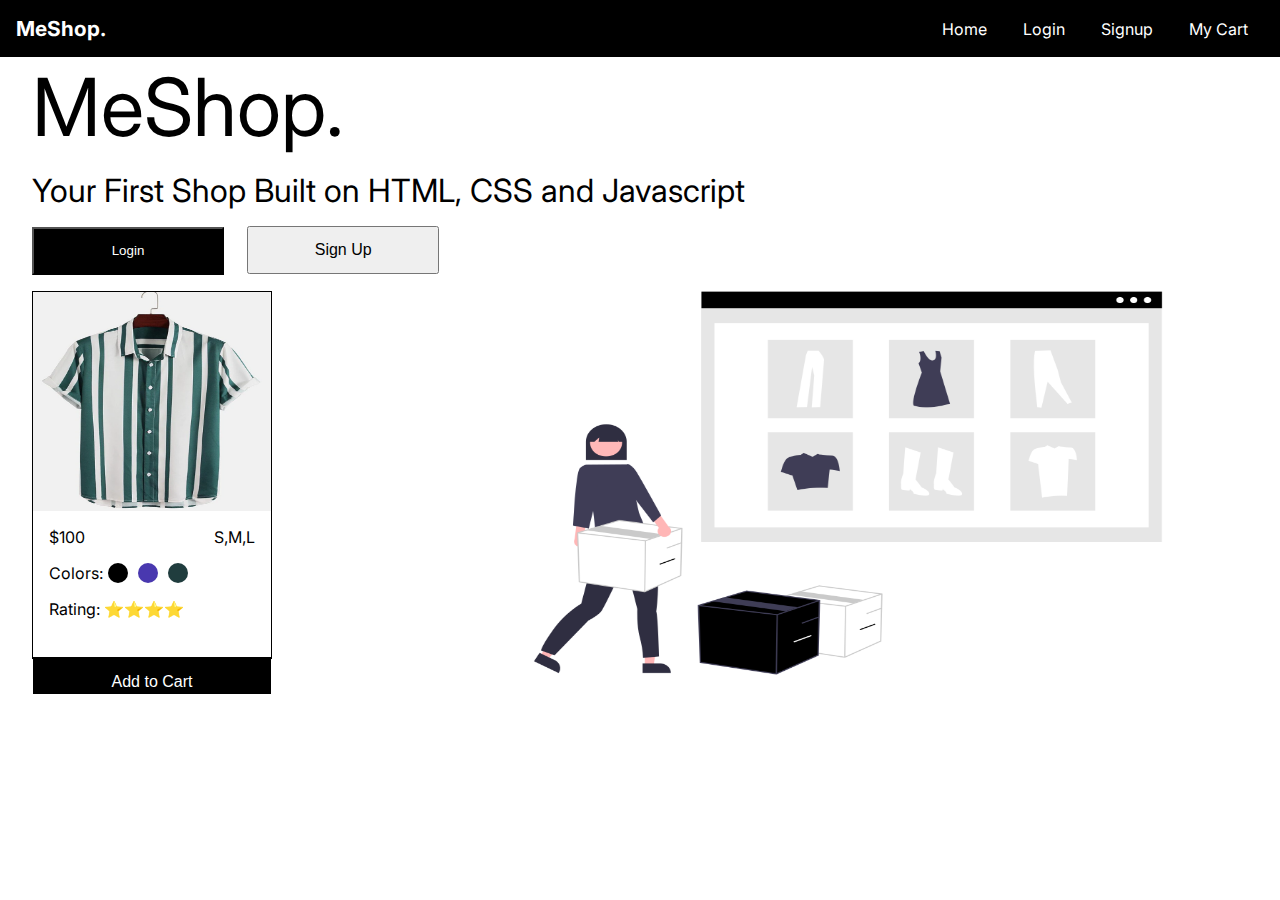
<file: index.html>
<!DOCTYPE html>
<html>
  <head>
    <meta charset="utf-8" />
    <meta http-equiv="X-UA-Compatible" content="IE=edge" />
    <title>MeShop.</title>
    <meta name="description" content="" />
    <meta name="viewport" content="width=device-width, initial-scale=1" />
    <link rel="stylesheet" href="./styles.css" />
  </head>
  <body>
    <nav>
      <div class="brand">
        <a href="/shop/index.html">MeShop.</a>
      </div>
      <div class="nav-items">
        <a href="./index.html">Home</a>
        <a href="./login/index.html">Login</a>
        <a href="./signup/index.html">Signup</a>
        <a href="./login/index.html">My Cart</a>
      </div>
    </nav>
    <div class="heading">
      <p id="h1">MeShop.</p>
      <p id="h4">Your First Shop Built on HTML, CSS and Javascript</p>
    </div>

    <main>
      <div class="buttons">
        <button id="login-btn">Login</button>

        <button id="signup-btn">Sign Up</button>
      </div>
      <main-content>
        <!-- <div class="items"> -->
        <div class="left-div">
          <div class="item">
            <div id="img-div">
              <img src="./shop/tshirt.png" alt="Item" />
            </div>
            <div class="info" id="info-div">
              <div class="row">
                <div class="price">$100</div>
                <div class="sized">S,M,L</div>
              </div>
              <div class="colors">
                Colors:
                <div class="row">
                  <div class="circle" style="background-color: #000"></div>
                  <div class="circle" style="background-color: #4938af"></div>
                  <div class="circle" style="background-color: #203d3e"></div>
                </div>
              </div>
              <div class="row">Rating: ⭐⭐⭐⭐</div>
            </div>
            <div id="btn-div">
              <button id="addBtn">Add to Cart</button>
            </div>
          </div>
        </div>
        <div class="right-div">
          <img src="./landingPagePic.png" alt="" id="img2" />
        </div>
      </main-content>
    </main>
    <script src="./script.js"></script>
  </body>
</html>
</file>
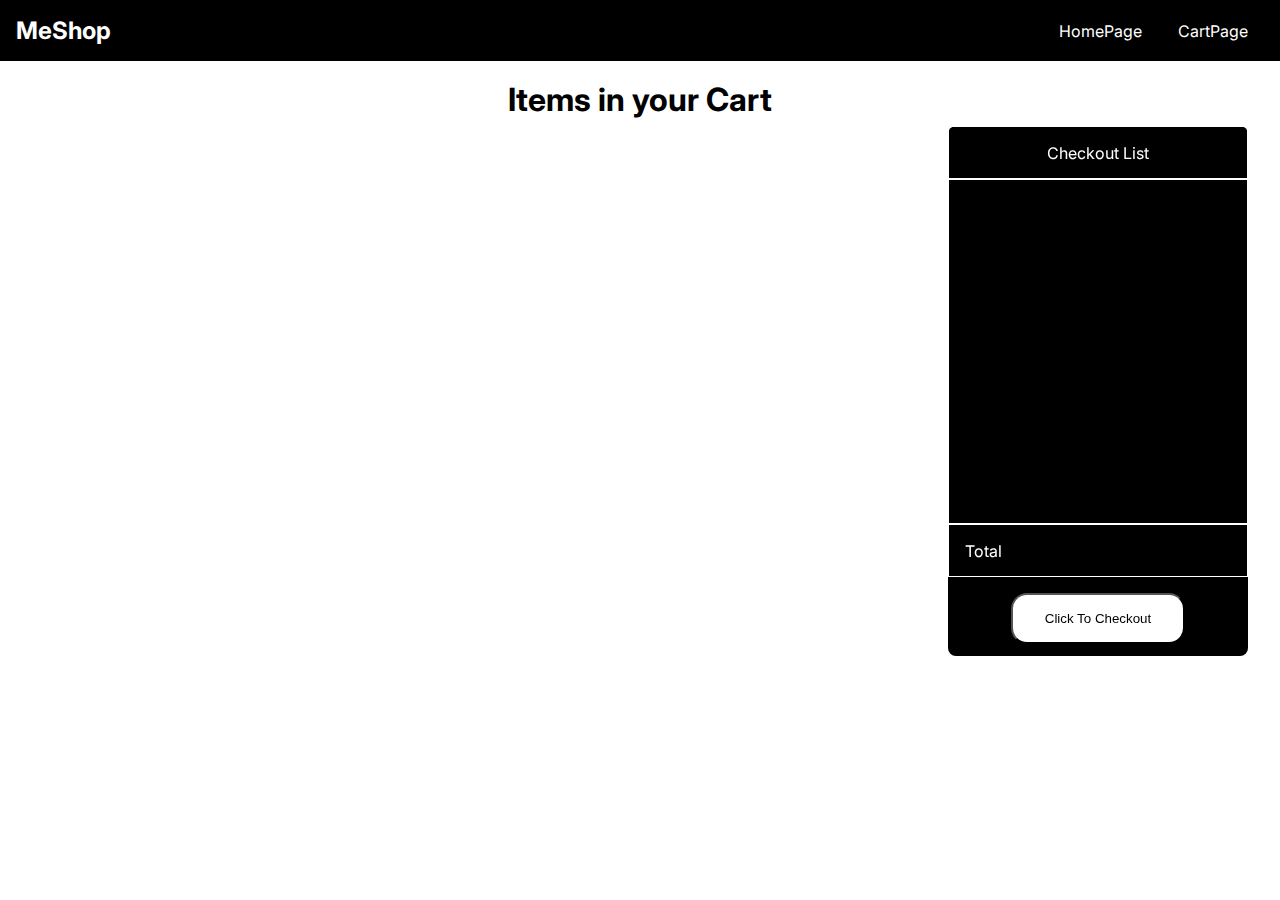
<file: cart/index.html>
<!DOCTYPE html>
<html lang="en">
  <head>
    <meta charset="UTF-8" />
    <meta http-equiv="X-UA-Compatible" content="IE=edge" />
    <meta name="viewport" content="width=device-width, initial-scale=1.0" />
    <title>My Cart</title>
    <link rel="stylesheet" href="styles.css" />
  </head>
  <body>
    <nav>
      <div class="brand">
        <a href="/shop/index.html">MeShop</a>
      </div>
      <div class="nav-items">
        <a href="../shop/index.html">HomePage</a>
        <a href="../cart/index.html">CartPage</a>
      </div>
    </nav>

    <div class="heading">
      <h1>Items in your Cart</h1>
    </div>
    <main-content>
      <aside>
        <div id="list-heading">Checkout List</div>
        <div id="list-items"></div>
        <div id="list-total">
          <p>Total</p>
          <span id="total-price"></span>
        </div>
        <div id="list-checkout">
          <button id="pay-btn">Click To Checkout</button>
        </div>
      </aside>

      <section id="cart-section">
        <title>Cart items</title>
        <div class="items" id="cart-items"></div>
      </section>
    </main-content>
    <script src="./script.js"></script>
    <script src="https://checkout.razorpay.com/v1/checkout.js"></script>
  </body>
</html>
</file>
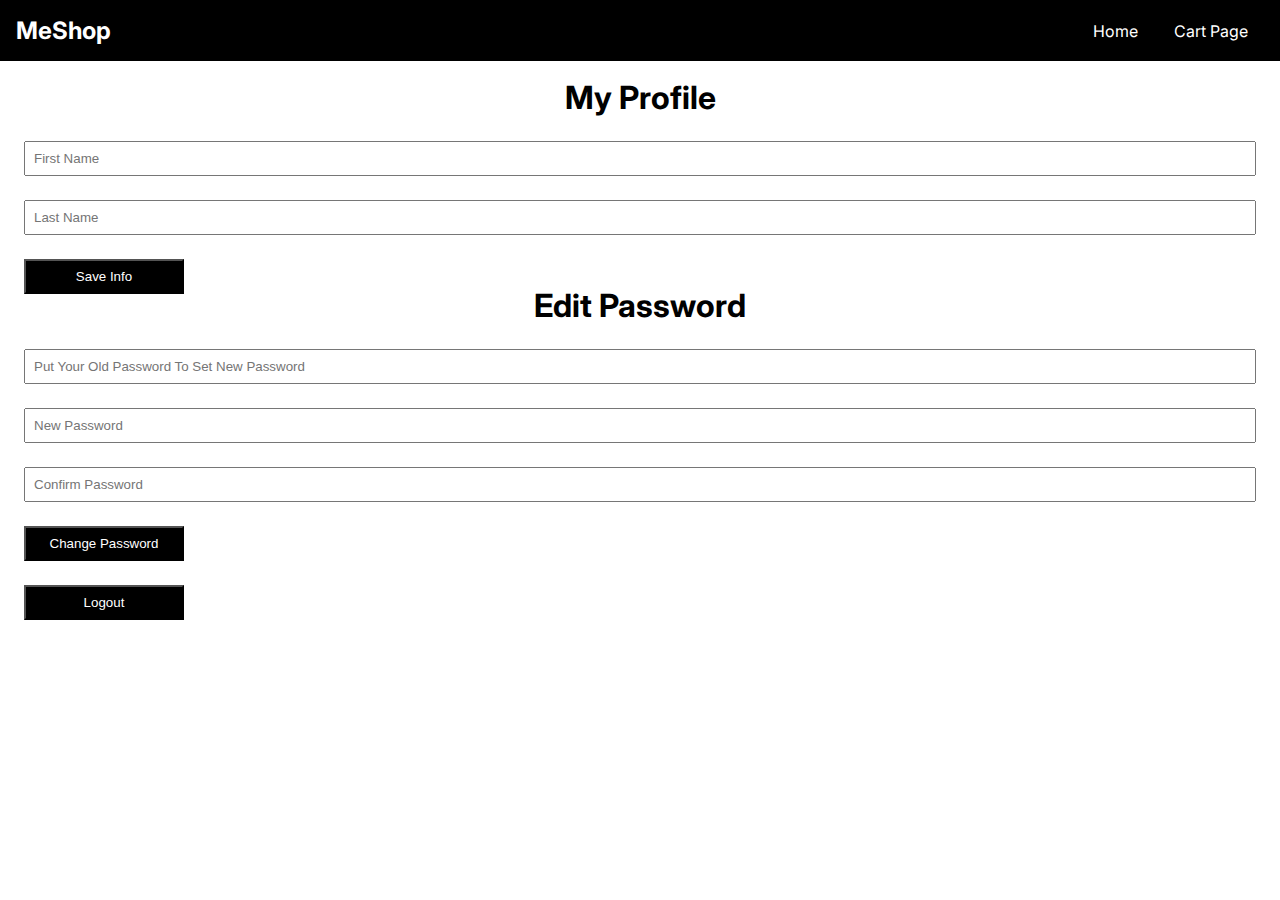
<file: profile/index.html>
<!DOCTYPE html>
<html lang="en">
  <head>
    <meta charset="UTF-8" />
    <meta http-equiv="X-UA-Compatible" content="IE=edge" />
    <meta name="viewport" content="width=device-width, initial-scale=1.0" />
    <link rel="stylesheet" href="styles.css" />
    <title>shop</title>
  </head>
  <body>
    <nav>
      <div class="brand">
        <a href="/shop/index.html">MeShop</a>
      </div>
      <div class="nav-items">
        <a href="../shop/index.html">Home</a>
        <a href="../login/index.html">Cart Page</a>
      </div>
    </nav>

    <div class="formContainer">
      <h1>My Profile</h1>
      <form action="">
        <input id="firstName" type="text" placeholder="First Name" />
        <input id="lastName" type="text" placeholder="Last Name" />
        <button id="saveBtn">Save Info</button>

        <h1 id="heading">Edit Password</h1>
        <input
          id="oldPassword"
          type="password"
          placeholder="Put Your Old Password To Set New Password"
        />
        <input id="newPassword" type="password" placeholder="New Password" />
        <input
          id="confirmPassword"
          type="password"
          placeholder="Confirm Password"
        />
        <button id="changeBtn">Change Password</button>
        <button id="logoutBtn">Logout</button>
      </form>
    </div>
    <script src="./script.js"></script>
  </body>
</html>
</file>
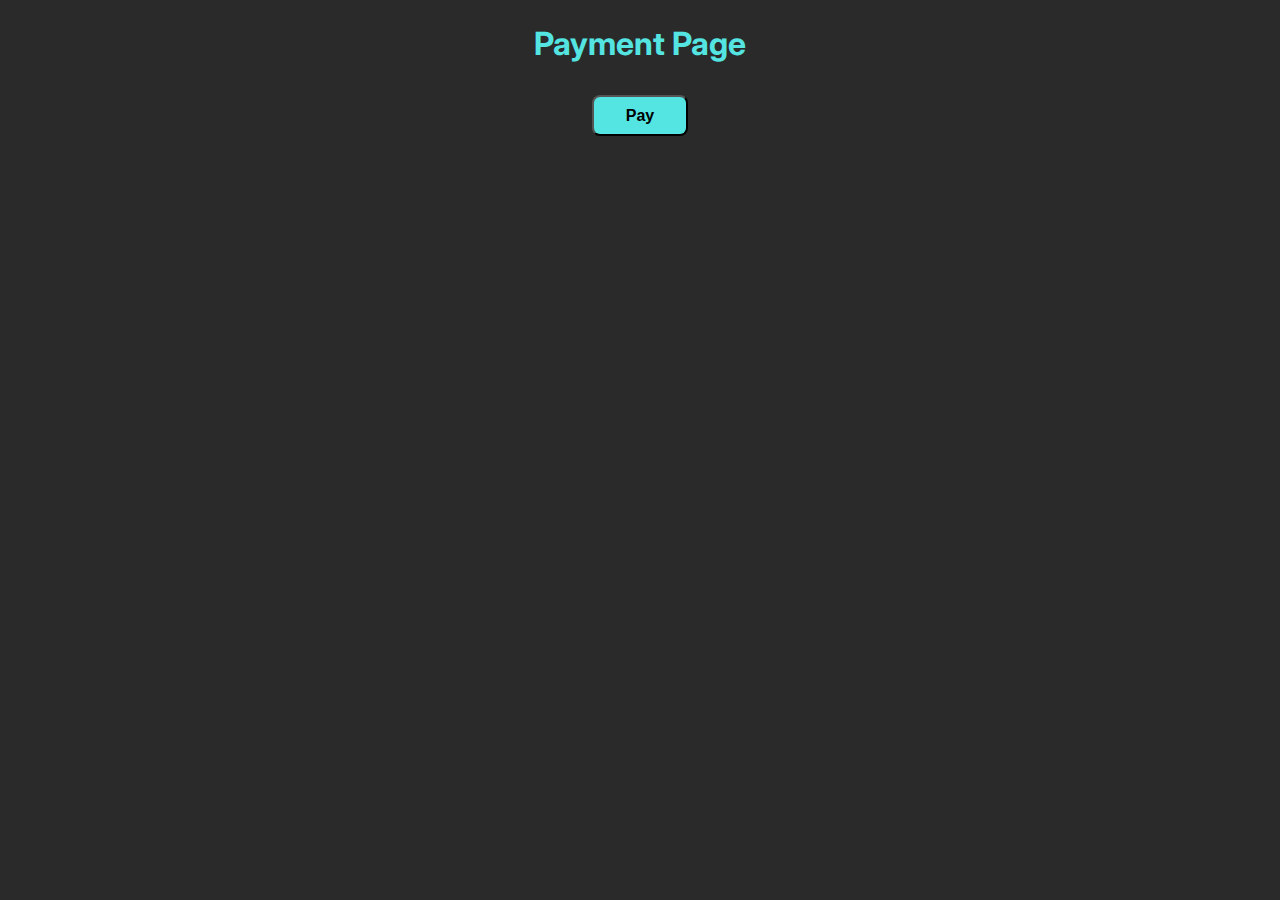
<file: razorpay/index.html>
<!DOCTYPE html>
<html lang="en">
  <head>
    <meta charset="UTF-8" />
    <meta http-equiv="X-UA-Compatible" content="IE=edge" />
    <meta name="viewport" content="width=device-width, initial-scale=1.0" />
    <title>Razorpay Button</title>
    <link rel="stylesheet" href="./style.css" />
  </head>
  <body>
    <h1>Payment Page</h1>
    <button id="rzp-button1">Pay</button>
    <script src="https://checkout.razorpay.com/v1/checkout.js"></script>
    <script src="script.js"></script>
  </body>
</html>
</file>
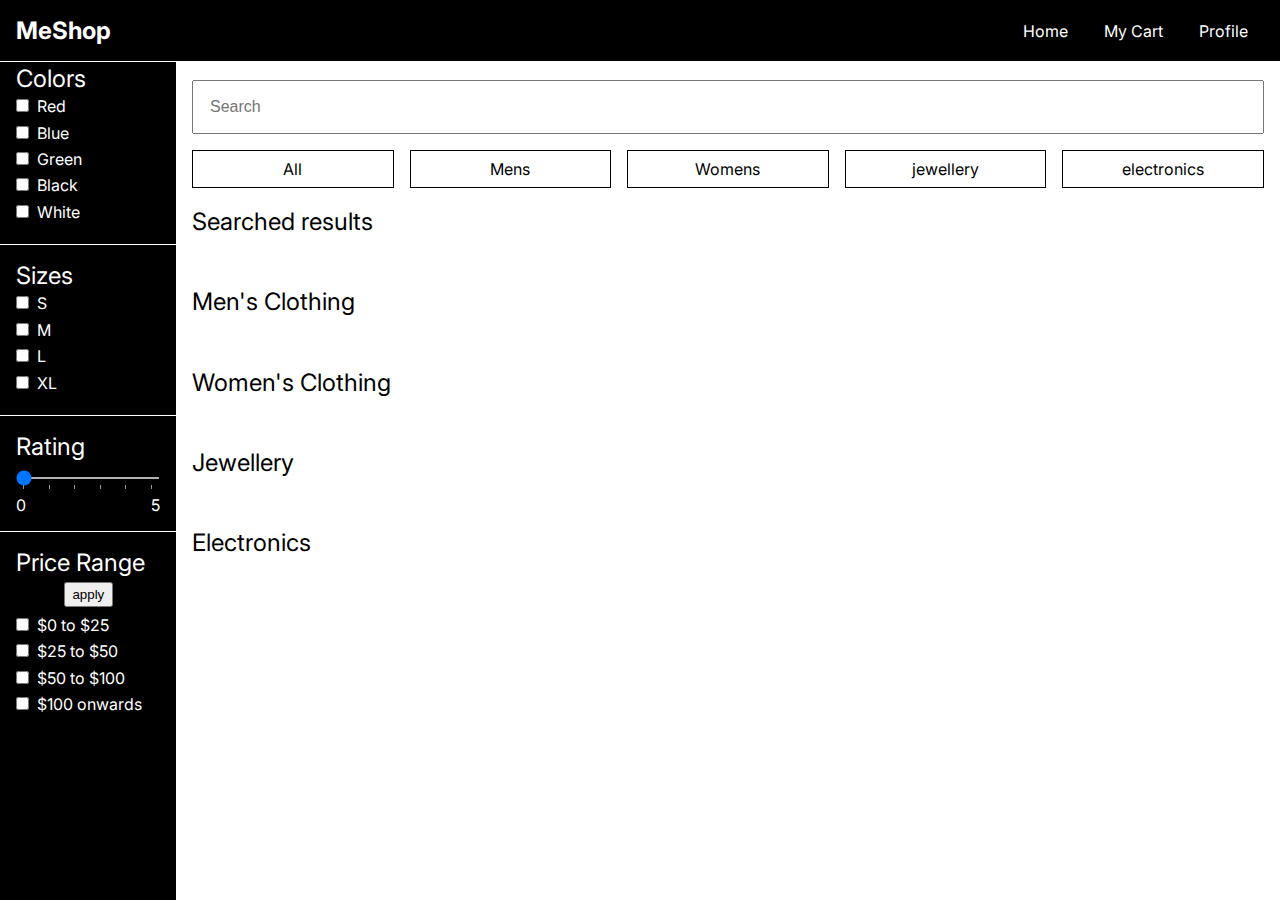
<file: shop/index.html>
<!DOCTYPE html>
<html lang="en">
  <head>
    <meta charset="UTF-8" />
    <meta http-equiv="X-UA-Compatible" content="IE=edge" />
    <meta name="viewport" content="width=device-width, initial-scale=1.0" />
    <title>the delta Shop</title>
    <link rel="stylesheet" href="styles.css" />
  </head>
  <body>
    <nav>
      <div class="brand">
        <a href="/shop/index.html">MeShop</a>
      </div>
      <div class="nav-items">
        <a href="./index.html">Home</a>
        <!-- <a href="/login">Login</a>
        <a href="/signup">Signup</a> -->
        <a href="../cart/index.html">My Cart</a>
        <a href="../profile/index.html">Profile</a>
      </div>
    </nav>

    <main>
      <aside>
        <section>
          <title>Colors</title>
          <ul>
            <li>
              <input id="red" type="checkbox" name="color" />
              <label for="red">Red</label>
            </li>
            <li>
              <input id="blue" type="checkbox" name="color" />
              <label for="blue">Blue</label>
            </li>
            <li>
              <input id="green" type="checkbox" name="color" />
              <label for="green">Green</label>
            </li>
            <li>
              <input id="black" type="checkbox" name="color" />
              <label for="black">Black</label>
            </li>
            <li>
              <input id="white" type="checkbox" name="color" />
              <label for="white">White</label>
            </li>
          </ul>
        </section>
        <section>
          <title>Sizes</title>
          <ul>
            <li>
              <input id="s" type="checkbox" name="color" />
              <label for="s">S</label>
            </li>
            <li>
              <input id="m" type="checkbox" name="color" />
              <label for="m">M</label>
            </li>
            <li>
              <input id="l" type="checkbox" name="color" />
              <label for="l">L</label>
            </li>
            <li>
              <input id="xl" type="checkbox" name="color" />
              <label for="xl">XL</label>
            </li>
          </ul>
        </section>
        <section>
          <title>Rating</title>
          <input
            type="range"
            id="range"
            min="0"
            max="5"
            value="0"
            list="values"
          />
          <datalist id="values">
            <option value="0" label="0"></option>
            <option value="1"></option>
            <option value="2"></option>
            <option value="3"></option>
            <option value="4"></option>
            <option value="5" label="5"></option>
          </datalist>
        </section>
        <section>
          <title>Price Range</title>
          <button id="apply-btn">apply</button>
          <ul>
            <li>
              <input id="low" type="checkbox" name="prange" />
              <label for="0-25">$0 to $25</label>
            </li>
            <li>
              <input id="mid" type="checkbox" name="prange" />
              <label for="25-50">$25 to $50</label>
            </li>
            <li>
              <input id="high" type="checkbox" name="prange" />
              <label for="50-100">$50 to $100</label>
            </li>
            <li>
              <input id="vHigh" type="checkbox" name="prange" />
              <label for="100on">$100 onwards</label>
            </li>
          </ul>
        </section>
      </aside>
      <main-content id="main-div">
        <input type="text" placeholder="Search" id="searchBar" />
        <div class="filters">
          <div class="filter" id="all-btn">All</div>
          <div class="filter" id="mens-btn">Mens</div>
          <div class="filter" id="womens-btn">Womens</div>
          <div class="filter" id="jewellery-btn">jewellery</div>
          <div class="filter" id="electronics-btn">electronics</div>
        </div>

        <section id="searched-section">
          <title>Searched results</title>
          <div class="items" id="searched-items"></div>
        </section>

        <section id="mens-section">
          <title>Men's Clothing</title>
          <div class="items" id="mens-items"></div>
        </section>

        <section id="womens-section">
          <title>Women's Clothing</title>
          <div class="items" id="womens-items"></div>
        </section>

        <section id="jewellery-section">
          <title>Jewellery</title>
          <div class="items" id="jewellery-items"></div>
        </section>

        <section id="electronics-section">
          <title>Electronics</title>
          <div class="items" id="electronics-items"></div>
        </section>
      </main-content>
    </main>
    <script src="./script.js"></script>
  </body>
</html>
</file>
<file: styles.css>
/* Write styles here */
@import url("https://fonts.googleapis.com/css2?family=Inter:wght@100;200;300;400;500;600;700;800;900&display=swap");

* {
  padding: 0;
  margin: 0;
  box-sizing: border-box;
  /* overflow-x: auto; */
}

main, .heading{
    width: 95%;
    margin: auto;
}

body {
  font-family: "Inter", sans-serif;
  overflow-x: hidden;
}

a {
  color: white;
  text-decoration: none;
}

nav {
    display: flex;
    justify-content: space-between;
    align-items: center;
    color: white;
    position: sticky;
    z-index: 100;
    top: 0;
  
    background-color: black;
    border-bottom: 1px solid white;
    padding: 1rem;
    font-size: 1rem;
  }
  
  nav .brand {
    font-size: 1.3rem;
    font-weight: bold;
  }
  
  nav .nav-items a {
    margin: 0 1rem;
  }



  /* *************************************** */

  
main-content {
    display: flex;
    justify-content: space-between;
    width: auto;
    overflow-x: scroll;
    padding: 1rem 0;
    gap: 1rem;
  }
  
  main-content  .item {
    border: 1px solid black;
    width: 15rem;
   height: 23rem;
  }
  #img-div{
    height: 60%;
  }
  #info-div{
    height: 40%;
  }
  #btn-div{
    height: 10%;
  }
  main-content  .item img {
    max-width: 100%;
    width: 100%;
    height: 100%;
  }
  
  main-content  .item .row {
    display: flex;
    justify-content: space-between;
  }
  
  main-content  .item .info {
    padding: 1rem;
  }
  
  main-content .item button {
    width: 100%;
    height: 100%;
    border-radius: none;
    border: none;
    padding: 1rem;
    font-size: 1rem;
    color: white;
    background-color: black;
    cursor: pointer;
  }
  
  main-content  .item .colors {
    display: flex;
    margin: 1rem 0;
  }
  
  main-content  .item .circle {
    width: 20px;
    height: 20px;
    border-radius: 50%;
    margin: 0 5px;
  }
  
#h1{
    font-size: 5rem;
}
#h4{
  margin: 1rem 0rem;
    font-size: 2rem;
}
#signup-btn{
    color: #000;
    padding: 0.2rem 0.4rem;
    height: 3rem;
    width: 12rem;
    margin-left: 1.2rem;
    font-weight: 400;
    font-size: 1rem;
} 
#login-btn{
    color: #fff;
    background-color: black;
    font-weight: 500;
    padding: 0.2rem 0.4rem;
    height: 3rem;
    width: 12rem;
}

#img2{
    height: 30rem;
    width: 50rem;
}
.right-div{
    margin-top: -3rem;
}
</file>
<file: cart/styles.css>
@import url("https://fonts.googleapis.com/css2?family=Inter:wght@100;200;300;400;500;600;700;800;900&display=swap");

* {
  padding: 0;
  margin: 0;
  box-sizing: border-box;
  
}

body {
  font-family: "Inter", sans-serif;
  overflow-x: hidden;
 
}

a {
  color: white;
  text-decoration: none;
}

ul {
  list-style: none;
}

input[type="range"] {
  width: 100%;
  height: 2px;
  margin: 1rem auto;
}

datalist {
  display: flex;
  justify-content: space-between;
  color: white;
  width: 100%;
}

nav {
  display: flex;
  justify-content: space-between;
  align-items: center;
  color: white;
  position: fixed;
  z-index: 100;
  top: 0;
  width: 100%;
  background-color: black;
  border-bottom: 1px solid white;
  padding: 1rem;
  font-size: 1rem;
}

nav .brand {
  font-size: 1.5rem;
  font-weight: bold;
}

nav .nav-items a {
  margin: 0 1rem;
}

.heading h1{
    text-align: center;
    margin-top: 5rem ;
  }

  main-content {
    display: flex;
    justify-content: space-between;
    width: auto;
    /* overflow-x: scroll; */
    padding: 1rem 0;
    gap: 1rem;
  }
  
  main-content .items {
    display: flex;
    width: 80%;
    
    padding: 1rem 0;
    gap: 1rem;
    flex-wrap: wrap;
    margin: auto;
  }
  main-content .items h1{
    display: block;
  }
  
  main-content .items .item {
    border: 1px solid black;
    width: 15rem;
  }
  #img-div{
    height: 9rem;
  }
  #info-div{
    height: 6rem;
  }
  #btn-div{
    height: 10%;
  }
  main-content .items .item img {
    max-width: 50%;
    width: 100%;
    height: 100%;
    margin-left: 4rem;
    margin-top: 0.1rem;
  }
  
  main-content .items .item .row {
    display: flex;
    justify-content: space-between;
  }
  
  main-content .items .item .info {
    padding: 1rem;
  }
  
  main-content .items .item button {
    width: 100%;
    border-radius: none;
    border: none;
    padding: 1rem;
    font-size: 1rem;
    color: white;
    background-color: black;
    cursor: pointer;
  }
  
 
  
  
  aside{
    background-color: black;
    width: 300px;
    height: 530px;
    position: fixed;
    right: 2rem;
    top: 126px;
    color: white;
    border-radius: .5rem;
  }
  aside #list-heading{
    height: 10%;
    width: 100%;
    border: 1px solid white;
    text-align: center;
    padding-top: 1rem;
  }
  aside #list-items{
    height: 65%;
    width: 100%;
    border: 1px solid white;
    text-align: center;
    padding: 1rem .5rem;
    display: flex;
    flex-direction: column;
    gap: .6rem;
    overflow-y: auto;
  }
  aside #list-items #itemOfList{
    display: flex;
    justify-content: space-between;
   
    
  }
  aside #list-total{
    height: 10%;
    width: 100%;
    border: 1px solid white;
    text-align: center;
    padding: 1rem 1rem;
    display: flex;
    justify-content: space-between;
  }
  aside #list-total p{
    float: left;
  }
  aside #list-checkout{
    
    width: 100%;
    
    text-align: center;
    padding-top: 1rem;
  }
  
  aside #pay-btn{
    padding: 1rem 2rem;
    background-color: white;
    color: black;
    border-radius: 1rem;
  }
  #pay-btn:hover{
    cursor: pointer;
    background-color:lightyellow;
    color:black;
  }

#cart-section{
  width: 70%;
}
</file>
<file: profile/styles.css>
/* Write your styles here */
@import url("https://fonts.googleapis.com/css2?family=Inter:wght@100;200;300;400;500;600;700;800;900&display=swap");

* {
  padding: 0;
  margin: 0;
  box-sizing: border-box;
}

body {
  font-family: "Inter", sans-serif;
  overflow-x: hidden;
}

a {
  color: white;
  text-decoration: none;
}


nav {
    display: flex;
    justify-content: space-between;
    align-items: center;
    color: white;
    position: sticky;
    z-index: 100;
    top: 0;
  
    background-color: black;
    border-bottom: 1px solid white;
    padding: 1rem;
    font-size: 1rem;
  }

nav .brand {
    font-size: 1.5rem;
    font-weight: bold;
}
  
nav .nav-items a {
    margin: 0 1rem;
}

.formContainer h1{
  text-align: center;
  margin-top: 1rem;
}
.formContainer #heading{
    text-align: center;
    margin-top: -2rem;
  }

.formContainer form{
  display: flex;
  flex-direction: column;
  gap:1.5rem;
  padding: 1.5rem;

}

.formContainer input{
  padding: .5rem;
  outline: none;
}

.formContainer button{
  background-color:black;
    color: white;
    width: 10rem;
    padding: .5rem;
    float: left;

}
</file>
<file: razorpay/style.css>
@import url("https://fonts.googleapis.com/css2?family=Inter:wght@100;200;300;400;500;600;700;800;900&display=swap");

* {
  padding: 0;
  margin: 0;
  box-sizing: border-box;
}

body {
  font-family: "Inter", sans-serif;
  overflow-x: hidden;
  padding: 0rem 10rem;
  display: flex;
  flex-direction: column;
  align-items: center;
  gap: .5rem;
  background-color: rgba(0, 0, 0, 0.837);
}
h1 {
    color: rgb(84, 228, 225);
    text-align: center;
    margin: 1.5rem 0rem;
}
button{
    background-color: rgb(84, 228, 225);
    padding: 0.6rem 2rem;
    color: black;
    font-size: medium;
    font-weight: 700;
    border-radius: .5rem;
}
</file>
<file: shop/styles.css>
@import url("https://fonts.googleapis.com/css2?family=Inter:wght@100;200;300;400;500;600;700;800;900&display=swap");

* {
  padding: 0;
  margin: 0;
  box-sizing: border-box;
  
}

body {
  font-family: "Inter", sans-serif;
  overflow-x: hidden;
}

a {
  color: white;
  text-decoration: none;
}

ul {
  list-style: none;
}

input[type="range"] {
  width: 100%;
  height: 2px;
  margin: 1rem auto;
}

datalist {
  display: flex;
  justify-content: space-between;
  color: white;
  width: 100%;
}

nav {
  display: flex;
  justify-content: space-between;
  align-items: center;
  color: white;
  position: fixed;
  z-index: 100;
  top: 0;
  width: 100%;
  background-color: black;
  border-bottom: 1px solid white;
  padding: 1rem;
  font-size: 1rem;
}

nav .brand {
  font-size: 1.5rem;
  font-weight: bold;
}

nav .nav-items a {
  margin: 0 1rem;
}

main {
  display: flex;
  height: 100vh;
}

main aside {
  flex: 0.2;
  background-color: black;
  color: white;
  height: 100vh;
  position: fixed;
  padding-top: 1rem;
  width: 11rem;
  margin-top: 2rem;
}

main main-content {
  display: block;
  width: 100%;
  margin-left: 11rem;
  margin-top: 4rem;
}

aside section {
  padding: 1rem;
  border-bottom: 1px solid white;
}

aside section:last-child {
  border-bottom: none;
}

aside section title {
  display: block;
  font-size: 1.5rem;
  /* margin-bottom: 1rem; */
}
aside section button{
  padding: .2rem .4rem;
  margin: .3rem 3rem;
}
aside section button:hover{
  cursor: pointer;
}

aside section li {
  margin-bottom: 0.4rem;
  margin-top: 0.2rem;
}

aside section label {
  cursor: pointer;
  margin-left: 0.25rem;
}

main-content {
  padding: 1rem;
  position: relative;
}

main-content input {
  padding: 1rem;
  width: 100%;
  position: relative;
  font-size: 1rem;
}

main-content .filters {
  display: flex;
  margin-top: 1rem;
  gap: 1rem;
}

main-content .filter {
  flex: 1;
  text-align: center;
  padding: 0.5rem 1rem;
  border: 1px solid black;
  cursor: pointer;
}



main-content section {
  margin-top: 1.2rem;
}

main-content section title {
  display: block;
  font-size: 1.5rem;
}

main-content .items {
  display: flex;
  /* justify-content: space-around; */
  width: auto;
  overflow-x: auto;
  padding: 1rem 0;
  gap: 2.5rem;
  flex-wrap: wrap;
}
main-content .items h1{
  display: block;
}

main-content .items .item {
  border: 1px solid black;
  width: 15rem;
   /* height: 30rem; */
}
#img-div{
  height: 10rem;
}
#info-div{
  height: 12rem;
}
#btn-div{
  height: 10%;
}
main-content .items .item img {
  max-width: 50%;
  width: 100%;
  height: 100%;
    margin-left: 4rem;
  margin-top: 1rem;
}
.title{
  margin-bottom: 19px;
}
main-content .items .item .row {
  display: flex;
  justify-content: space-between;
}

main-content .items .item .info {
  padding: 1rem;
}

main-content .items .item button {
  width: 100%;
  border-radius: none;
  border: none;
  padding: 1rem;
  font-size: 1rem;
  color: white;
  background-color: black;
  cursor: pointer;
}

main-content .items .item .colors {
  display: flex;
  margin: 1rem 0;
}

main-content .items .item .circle {
  width: 20px;
  height: 20px;
  border-radius: 100%;
  margin: 0 5px;
}
.hide-class{
  display: none
}
.active{
  color: white;
  background-color: black;
}
</file>
